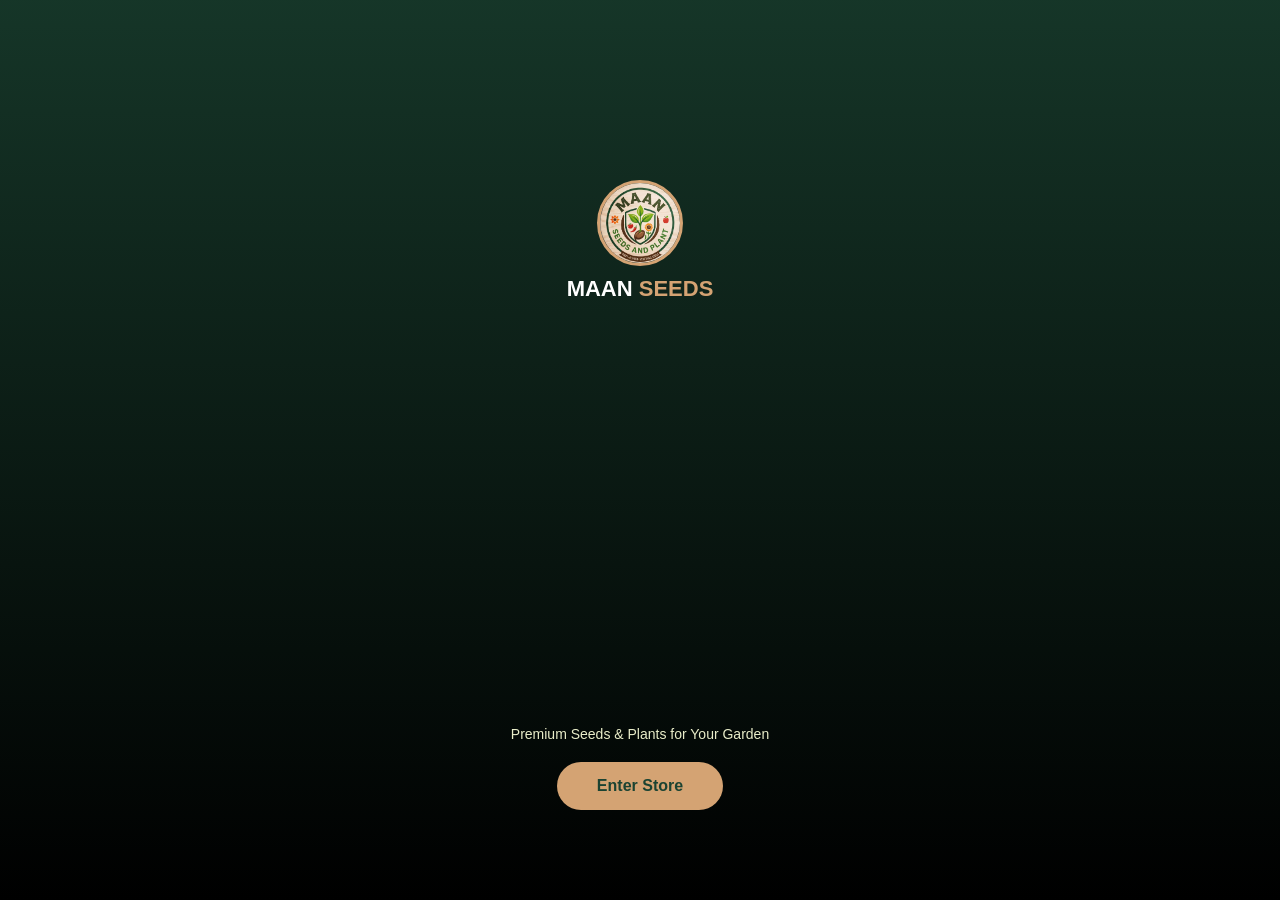
<file: index.html>
<!DOCTYPE html>
<html lang="en">
<head>
<meta charset="UTF-8">
<meta name="viewport" content="width=device-width, initial-scale=1.0, maximum-scale=1.0, user-scalable=no, viewport-fit=cover">
<title>MAAN Seeds & Plants</title>
<style>
    :root{ --accent:#d4a373; --accent-light:#e9edc9; }
    body{ margin:0; width:100vw; height:100vh; overflow:hidden; background:#000; font-family:sans-serif; display:flex; flex-direction:column; align-items:center; justify-content:space-between; }
    .bg-video { position: fixed; top: 0; left: 0; width: 100%; height: 100%; object-fit: cover; z-index: 1; opacity: 0.6; }
    .overlay{ position:absolute; inset:0; z-index:2; background: linear-gradient(to bottom, rgba(27,67,50,0.8), rgba(0,0,0,0.9)); }
    .brand-block{ position:relative; z-index:3; display:flex; flex-direction:column; align-items:center; gap:10px; padding-top:20vh; }
    .brand-logo{ height:80px; width:80px; border-radius:50%; border:3px solid var(--accent); object-fit:cover; background:#fff;}
    .brand-name{ font-size:22px; font-weight:800; color:#fff; }
    .brand-name span{ color:var(--accent); }
    .bottom-block{ position:relative; z-index:3; padding-bottom:10vh; text-align:center; }
    .bottom-block p{ color:var(--accent-light); font-size:14px; margin-bottom:20px; }
    .btn{ display:inline-block; padding:15px 40px; background:var(--accent); color:#1b4332; font-weight:bold; border-radius:30px; text-decoration:none; }
</style>
</head>
<body>
    <video class="bg-video" autoplay muted loop playsinline><source src="sadsadsaddsa.mp4" type="video/mp4"></video>
    <div class="overlay"></div>
    <div class="brand-block">
        <img src="logo.jpg" alt="Logo" class="brand-logo" onerror="this.src='logo.JPG'">
        <div class="brand-name">MAAN <span>SEEDS</span></div>
    </div>
    <div class="bottom-block">
        <p>Premium Seeds & Plants for Your Garden</p>
        <a href="shop.html" class="btn">Enter Store</a>
    </div>
</body>
</html>
</file>
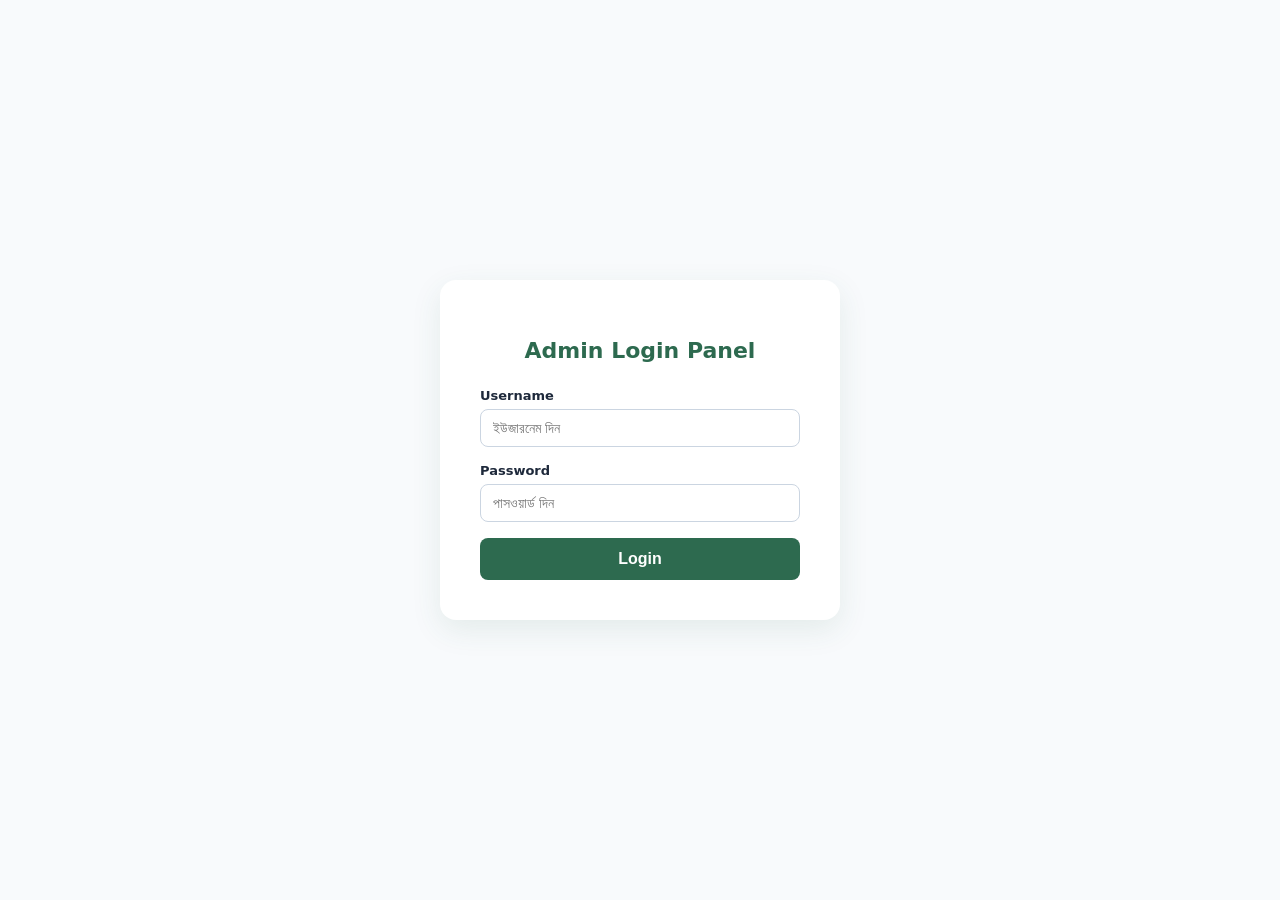
<file: admin.html>
<!DOCTYPE html>
<html lang="en">
<head>
    <meta charset="UTF-8">
    <meta name="viewport" content="width=device-width, initial-scale=1.0">
    <title>Admin Dashboard - Bustan Seeds & Plants</title>
    <script src="https://cdn.ckeditor.com/ckeditor5/39.0.1/classic/ckeditor.js"></script>
    <style>
        :root {
            --primary: #2d6a4f;
            --accent: #d4a373;
            --bg-main: #f8fafc;
            --card-bg: #ffffff;
            --text-dark: #1e293b;
        }

        body {
            font-family: 'Segoe UI', system-ui, sans-serif;
            background: var(--bg-main);
            margin: 0; padding: 0; color: var(--text-dark);
            display: flex; justify-content: center; align-items: center; min-height: 100vh;
        }

        .login-container {
            background: var(--card-bg); padding: 40px; border-radius: 16px;
            box-shadow: 0 10px 30px rgba(45, 106, 79, 0.1); width: 100%; max-width: 400px; text-align: center; box-sizing: border-box;
        }

        .login-container h2 { margin-bottom: 25px; color: var(--primary); font-size: 22px; font-weight: 700; }

        .input-group { margin-bottom: 16px; text-align: left; }
        .input-group label { display: block; margin-bottom: 6px; font-weight: 600; font-size: 13px; color: var(--text-dark); }
        .input-group input, .input-group select {
            width: 100%; padding: 10px 12px; border: 1px solid #cbd5e1; border-radius: 8px; font-size: 14px; box-sizing: border-box; outline: none;
        }

        .login-btn {
            background: var(--primary); color: #ffffff; border: none; width: 100%; padding: 12px; font-size: 16px; font-weight: 700; border-radius: 8px; cursor: pointer;
        }

        #adminPanelMain {
            display: none; width: 100%; max-width: 1200px; background: white; padding: 30px; border-radius: 16px; box-shadow: 0 10px 30px rgba(0,0,0,0.05); margin: 20px; box-sizing: border-box;
        }

        .admin-header {
            display: flex; justify-content: space-between; align-items: center; border-bottom: 2px solid #f1f5f9; padding-bottom: 15px; margin-bottom: 25px;
        }

        .admin-header h1 { font-size: 22px; color: var(--primary); margin: 0; }

        .logout-btn { background: #ef4444; color: white; border: none; padding: 8px 16px; font-weight: 600; border-radius: 6px; cursor: pointer; }

        .admin-sections { display: grid; grid-template-columns: repeat(auto-fit, minmax(300px, 1fr)); gap: 20px; }

        .admin-card { background: #f8fafc; padding: 18px; border-radius: 12px; border: 1px solid #e2e8f0; margin-bottom: 16px; }

        .admin-card h3 {
            margin-top: 0; color: var(--primary); border-bottom: 2px solid var(--accent); padding-bottom: 6px; display: inline-block; margin-bottom: 15px; font-size: 16px;
        }

        .btn-success {
            background: #10b981; color: white; border: none; padding: 10px 15px; font-weight: bold; border-radius: 6px; cursor: pointer; width: 100%; margin-top: 8px;
        }

        .btn-secondary { background: #64748b; color: white; border: none; padding: 6px 12px; border-radius: 4px; cursor: pointer; }

        .category-order-item {
            display: flex; justify-content: space-between; align-items: center; background: white; padding: 8px 12px; border: 1px solid #cbd5e1; border-radius: 8px; margin-bottom: 6px; font-size: 13px; font-weight: 600;
        }

        .move-btn { background: #3b82f6; color: white; border: none; padding: 4px 8px; border-radius: 4px; cursor: pointer; font-size: 11px; }

        .product-manage-row {
            display: flex; justify-content: space-between; align-items: center; background: white; padding: 10px; border: 1px solid #e2e8f0; border-radius: 8px; margin-bottom: 8px;
        }

        .prod-info-left { display: flex; align-items: center; gap: 10px; }
        .prod-info-left img { width: 45px; height: 45px; object-fit: contain; border-radius: 4px; border: 1px solid #cbd5e1; background: #f8fafc; }

        .edit-prod-btn, .delete-prod-btn, .delete-cat-btn {
            border: none; padding: 5px 10px; font-size: 12px; font-weight: bold; border-radius: 6px; cursor: pointer; color: white;
        }
        .edit-prod-btn { background: #3b82f6; margin-right: 4px; }
        .delete-prod-btn, .delete-cat-btn { background: #ef4444; }

        .variant-row {
            display: flex; gap: 8px; margin-bottom: 8px; align-items: center; flex-wrap: wrap; background: #ffffff; padding: 8px; border: 1px solid #e2e8f0; border-radius: 6px;
        }
        .variant-row input { padding: 6px 8px; border: 1px solid #cbd5e1; border-radius: 4px; font-size: 12px; }
        .ck-editor__editable_inline { min-height: 180px; }
    </style>
</head>
<body>

    <!-- 🔐 LOGIN FORM -->
    <div class="login-container" id="loginCard">
        <h2>Admin Login Panel</h2>
        <form onsubmit="handleAdminLogin(event);">
            <div class="input-group">
                <label>Username</label>
                <input type="text" id="adminUser" placeholder="ইউজারনেম দিন" required autocomplete="username">
            </div>
            <div class="input-group">
                <label>Password</label>
                <input type="password" id="adminPass" placeholder="পাসওয়ার্ড দিন" required autocomplete="current-password">
            </div>
            <button type="submit" class="login-btn" id="loginBtn">Login</button>
        </form>
    </div>

    <!-- 🛠️ ADMIN MAIN DASHBOARD -->
    <div id="adminPanelMain">
        <div class="admin-header">
            <h1>Bustan Seeds & Plants - Dashboard</h1>
            <button class="logout-btn" onclick="adminLogout()">Logout 🔓</button>
        </div>

        <div class="admin-sections">
            <div>
                <!-- 🔑 ADMIN SECURITY -->
                <div class="admin-card" style="background:#f0fdf4; border-color:#bbf7d0;">
                    <h3 style="color:#166534; border-bottom-color:#22c55e;">🔑 Admin Security (চেঞ্জ পাসওয়ার্ড)</h3>
                    <form onsubmit="updateAdminCredentials(event);">
                        <div class="input-group">
                            <label>New Username</label>
                            <input type="text" id="newAdminUser" placeholder="ইউজারনেম লিখুন" required>
                        </div>
                        <div class="input-group">
                            <label>New Password</label>
                            <input type="password" id="newAdminPass" placeholder="পাসওয়ার্ড লিখুন" required>
                        </div>
                        <button type="submit" class="btn-success" style="background:#16a34a;">Update Login Info 🔒</button>
                    </form>
                </div>

                <!-- 🖼️ Billboard -->
                <div class="admin-card">
                    <h3>🖼️ Manage Billboard Banners</h3>
                    <div class="input-group">
                        <label>Upload Banner Image OR MP4 Video</label>
                        <input type="file" id="billboardImageInput" accept="image/*,video/mp4">
                    </div>
                    <div class="input-group">
                        <label>Target Category</label>
                        <select id="billboardCategorySelect"></select>
                    </div>
                    <button class="btn-success" onclick="uploadBillboardBanner()" id="uploadBannerBtn" style="background:var(--primary); color:#fff;">Add Billboard Media 🚀</button>
                    
                    <div style="margin-top: 15px;">
                        <h4 style="font-size:13px; margin-bottom:8px; color:var(--primary);">Active Billboards:</h4>
                        <div id="adminBillboardList" style="display: flex; flex-direction: column; gap: 6px;"></div>
                        <button class="btn-success" onclick="saveBillboardOrder(event)" style="background:var(--primary); color:#fff; margin-top:10px;">Save Billboard Position 💾</button>
                    </div>
                </div>

                <!-- 📁 Create Category -->
                <div class="admin-card">
                    <h3>📁 Create Category</h3>
                    <form onsubmit="createNewCategory(event);">
                        <div class="input-group">
                            <label>New Category Name</label>
                            <input type="text" id="newCategoryName" placeholder="যেমন: Vegetable Seeds" required>
                        </div>
                        <button type="submit" class="btn-success">Save Category ➕</button>
                    </form>
                </div>

                <!-- ↕️ Reorder Categories -->
                <div class="admin-card">
                    <h3>↕️ Reorder Categories</h3>
                    <div id="categoryOrderList"></div>
                    <button class="btn-success" onclick="saveCategoryOrder()" style="background:var(--primary); color:#fff; margin-top:10px;">Save New Position 💾</button>
                </div>

                <!-- 🆕 ↕️ Reorder Products within Category -->
                <div class="admin-card" style="background: #fffbeb; border-color: #fde68a;">
                    <h3 style="color: #b45309; border-bottom-color: #f59e0b;">↕️ Reorder Products (প্রোডাক্ট সাজান)</h3>
                    <div class="input-group">
                        <label>Select Category</label>
                        <select id="reorderCategorySelect" onchange="loadProductsForReorder()"></select>
                    </div>
                    <div id="productOrderList" style="max-height: 250px; overflow-y: auto; margin-bottom: 10px;"></div>
                    <button class="btn-success" onclick="saveProductOrder(event)" style="background:#d97706; color:white;">Save Product Position 💾</button>
                </div>

                <!-- 🗑️ Delete Categories -->
                <div class="admin-card">
                    <h3>🗑️ Delete / Manage Categories</h3>
                    <div id="adminCategoryList"></div>
                </div>

                <!-- 📑 POLICY PAGES EDITOR -->
                <div class="admin-card">
                    <h3>📑 Edit Footer Policy Pages</h3>
                    <div class="input-group">
                        <label>Select Page</label>
                        <select id="policyPageType" onchange="loadPageContentToEdit()">
                            <option value="refund">রিফান্ড ও রিটার্ন পলিসি (Refund Policy)</option>
                            <option value="terms">টার্মস এবং কন্ডিশন (Terms & Conditions)</option>
                            <option value="delivery">ডেলিভারি সংক্রান্ত তথ্য (Delivery Info)</option>
                        </select>
                    </div>
                    <div class="input-group">
                        <label>Page Text</label>
                        <textarea id="policyDetails" rows="3"></textarea>
                    </div>
                    <button class="btn-success" onclick="savePageContent()">Save Policy Page 💾</button>
                </div>
            </div>

            <!-- 📦 Add/Edit Product -->
            <div class="admin-card" id="formScrollTarget">
                <h3 id="formActionTitle">📦 Add New Product</h3>
                
                <div class="input-group">
                    <label>Product Title</label>
                    <input type="text" id="prodName" placeholder="যেমন: Hybrid Tomato Seeds">
                </div>
                <div style="display:flex; gap:10px;">
                    <div class="input-group" style="flex:1;">
                        <label>Regular Price (আসল দাম ৳)</label>
                        <input type="number" id="prodRegularPrice" placeholder="যেমন: 150">
                    </div>
                    <div class="input-group" style="flex:1;">
                        <label>Offer Price (বিক্রয় মূল্য ৳)</label>
                        <input type="number" id="prodPrice" placeholder="যেমন: 120">
                    </div>
                </div>

                <div style="display:flex; gap:10px;">
                    <div class="input-group" style="flex:1;">
                        <label>Stock Status</label>
                        <select id="prodStockStatus">
                            <option value="In Stock">In Stock (স্টকে আছে)</option>
                            <option value="Out of Stock">Out of Stock (স্টকে নেই)</option>
                        </select>
                    </div>
                    <div class="input-group" style="flex:1;">
                        <label>Stock Quantity</label>
                        <input type="number" id="prodStockQty" placeholder="যেমন: 100" value="100">
                    </div>
                </div>

                <div class="input-group">
                    <label>Category</label>
                    <select id="prodCategory"></select>
                </div>
                <div class="input-group">
                    <label>Sizes/Weight (Optional)</label>
                    <input type="text" id="prodSizes" placeholder="যেমন: 10gm, 50gm, 100gm">
                </div>
                
                <div style="background: #f1f5f9; padding: 12px; border-radius: 8px; border: 1px solid #cbd5e1; margin-bottom: 16px;">
                    <label style="font-weight:bold; font-size:13px; color:var(--primary); display:block; margin-bottom:10px;">🎥 Video Links (ভিডিও লিংক)</label>
                    
                    <div class="input-group" style="margin-bottom: 8px;">
                        <label>General Video URL (প্রোডাক্ট পেজের জন্য - Optional)</label>
                        <input type="url" id="prodVideo" placeholder="https://facebook.com/... বা যেকোনো লিংক">
                    </div>
                    
                    <div class="input-group" style="margin-bottom: 0;">
                        <label style="color: #ff0000;">YouTube Reels / Shorts Link (শুধুমাত্র Reels সেকশনের জন্য)</label>
                        <input type="url" id="prodYoutubeVideo" placeholder="https://youtube.com/shorts/...">
                    </div>
                </div>

                <div class="input-group">
                    <label>Description / Specification</label>
                    <textarea id="prodDetails" placeholder="প্রোডাক্টের বিবরণ..." rows="3"></textarea>
                </div>
                <div class="input-group">
                    <label>Main Showcase Image</label>
                    <input type="file" id="prodMainImage" accept="image/*">
                </div>

                <!-- 🎨 COLOR VARIANTS -->
                <div style="margin-top:15px; margin-bottom:15px; background:#fff; padding:12px; border-radius:8px; border:1px solid #cbd5e1;">
                    <label style="font-weight:bold; font-size:13px; color:var(--primary); display:block; margin-bottom:8px;">🎨 Variants & Prices (প্যাকেজ/কালার, দাম ও আলাদা ছবি)</label>
                    <div id="variantContainer"></div>
                    <button type="button" class="btn-secondary" style="font-size:11px; margin-top:5px; background:var(--primary); color:#fff;" onclick="addVariantRow()">+ Add Variant</button>
                </div>

                <div style="display:flex; gap:10px; margin-top:15px;">
                    <button class="btn-success" onclick="uploadProductWithImages()" id="publishBtn" style="background:var(--primary); color:#fff;">Publish Product 🚀</button>
                    <button class="btn-secondary" onclick="resetFormToCreateMode()" id="cancelEditBtn" style="display:none; background:#ef4444;">Cancel Edit ✖</button>
                </div>
            </div>
        </div>

        <div class="admin-card" style="margin-top: 25px; background: #fff;">
            <h3>🛠️ Manage Products</h3>
            <div id="adminProductListContainer" style="margin-top: 15px; max-height: 500px; overflow-y: auto;"></div>
        </div>
    </div>

    <script src="script.js"></script>
    <script>
        let isEditMode = false;
        let currentEditProductKey = "";
        let existingMainImageUrl = "";
        let editorInstance = null;
        let policyEditorInstance = null;
        let draggableCategories = [];
        let draggableBillboards = [];
        let draggableProducts = []; 

        const billboardURL = "https://bustan-seeds-and-plants-default-rtdb.firebaseio.com/billboards.json";
        const authConfigURL = "https://bustan-seeds-and-plants-default-rtdb.firebaseio.com/adminCredentials.json";

        ClassicEditor.create(document.querySelector('#prodDetails'), {
            toolbar: [ 'heading', '|', 'bold', 'italic', 'link', 'bulletedList', 'numberedList', 'insertTable', 'undo', 'redo' ]
        }).then(editor => { editorInstance = editor; }).catch(e => console.error(e));

        ClassicEditor.create(document.querySelector('#policyDetails'), {
            toolbar: [ 'heading', '|', 'bold', 'italic', 'link', 'bulletedList', 'numberedList', 'undo', 'redo' ]
        }).then(editor => { 
            policyEditorInstance = editor; 
            loadPageContentToEdit();
        }).catch(e => console.error(e));

        window.addEventListener('DOMContentLoaded', () => {
            if (sessionStorage.getItem("adminLoggedIn") === "true") showAdminPanel();
        });

        function showAdminPanel() {
            document.getElementById('loginCard').style.display = 'none';
            document.getElementById('adminPanelMain').style.display = 'block'; 
            document.body.style.alignItems = 'flex-start';
            loadCategoriesIntoDropdown();
            loadCategoriesIntoManageList();
            loadCategoryOrderEditor();
            loadProductsIntoManageList(); 
            loadBillboardCategoriesDropdown();
            loadAdminBillboards();
            loadCurrentAdminCredentials();
            loadCategoriesIntoReorderDropdown(); 
        }

        function addVariantRow(colorName = "", colorPrice = "", colorImage = "") {
            const container = document.getElementById('variantContainer');
            const rowId = 'vRow_' + Date.now() + '_' + Math.random().toString(36).substr(2, 4);

            const rowHTML = `
                <div class="variant-row" id="${rowId}">
                    <input type="text" class="v-color-name" placeholder="নাম (যেমন: 10gm Pack)" value="${colorName}" style="flex:1; min-width:110px;">
                    <input type="number" class="v-color-price" placeholder="দাম (৳)" value="${colorPrice}" style="width:80px;">
                    <input type="file" class="v-color-img" accept="image/*" style="flex:1.2; min-width:140px;">
                    ${colorImage ? `<img src="${colorImage}" style="height:30px; width:30px; object-fit:cover; border-radius:4px;" class="v-existing-img" data-src="${colorImage}">` : ''}
                    <button type="button" onclick="document.getElementById('${rowId}').remove()" style="background:#ef4444; color:white; border:none; border-radius:4px; padding:4px 8px; cursor:pointer;">×</button>
                </div>
            `;
            container.innerHTML += rowHTML;
        }

        async function loadCurrentAdminCredentials() {
            try {
                const res = await fetch(authConfigURL);
                const creds = await res.json();
                if (creds) {
                    document.getElementById('newAdminUser').value = creds.user || "admin";
                    document.getElementById('newAdminPass').value = creds.pass || "admin123";
                } else {
                    document.getElementById('newAdminUser').value = "admin";
                    document.getElementById('newAdminPass').value = "admin123";
                }
            } catch(e) { console.error(e); }
        }

        async function updateAdminCredentials(e) {
            e.preventDefault();
            const user = document.getElementById('newAdminUser').value.trim();
            const pass = document.getElementById('newAdminPass').value.trim();
            if (!user || !pass) return alert("ইউজারনেম ও পাসওয়ার্ড দিন!");

            await fetch(authConfigURL, {
                method: 'PUT',
                body: JSON.stringify({ user, pass })
            });
            alert("🎉 পাসওয়ার্ড সেভ করা হয়েছে!");
        }

        async function handleAdminLogin(e) {
            e.preventDefault();
            const inputUser = document.getElementById('adminUser').value.trim();
            const inputPass = document.getElementById('adminPass').value.trim();

            let validUser = "admin";
            let validPass = "admin123";

            try {
                const res = await fetch(authConfigURL);
                const creds = await res.json();
                if (creds && creds.user && creds.pass) {
                    validUser = creds.user;
                    validPass = creds.pass;
                }
            } catch(err) { console.error(err); }

            if (inputUser === validUser && inputPass === validPass) {
                sessionStorage.setItem("adminLoggedIn", "true");
                showAdminPanel();
            } else { alert("❌ ভুল লগইন ডাটা!"); }
        }

        async function createNewCategory(e) {
            e.preventDefault();
            const catName = document.getElementById('newCategoryName').value.trim();
            if (!catName) return;

            const catURL = "https://bustan-seeds-and-plants-default-rtdb.firebaseio.com/categories.json";
            await fetch(catURL, { method: 'POST', body: JSON.stringify({ name: catName }) });
            alert(`📁 "${catName}" ক্যাটাগরি তৈরি হয়েছে!`);
            document.getElementById('newCategoryName').value = "";
            await loadCategoriesIntoDropdown();
            await loadCategoriesIntoManageList();
            await loadCategoryOrderEditor();
            await loadCategoriesIntoReorderDropdown();
        }

        async function loadCategoriesIntoDropdown() {
            const dropdown = document.getElementById('prodCategory');
            if(!dropdown) return;
            dropdown.innerHTML = '<option value="">ক্যাটাগরি সিলেক্ট করুন</option>';
            const catURL = "https://bustan-seeds-and-plants-default-rtdb.firebaseio.com/categories.json";
            const res = await fetch(catURL);
            const catData = await res.json();
            if (catData) {
                Object.keys(catData).forEach(key => {
                    dropdown.innerHTML += `<option value="${catData[key].name}">${catData[key].name}</option>`;
                });
            }
        }

        async function loadCategoriesIntoManageList() {
            const list = document.getElementById('adminCategoryList');
            if (!list) return;
            const catURL = "https://bustan-seeds-and-plants-default-rtdb.firebaseio.com/categories.json";
            const res = await fetch(catURL);
            const catData = await res.json();
            list.innerHTML = "";
            if (catData) {
                Object.keys(catData).forEach(key => {
                    list.innerHTML += `
                        <div style="display:flex; justify-content:space-between; align-items:center; margin-bottom:6px; background:#fff; padding:8px 12px; border-radius:6px; border:1px solid #cbd5e1; font-size:13px; font-weight:600;">
                            <span>📁 ${catData[key].name}</span>
                            <button class="delete-cat-btn" onclick="deleteCategory('${key}', '${catData[key].name}')">Delete 🗑️</button>
                        </div>
                    `;
                });
            } else {
                list.innerHTML = "<small style='color:#64748b;'>কোনো ক্যাটাগরি নেই</small>";
            }
        }

        async function deleteCategory(categoryKey, categoryName) {
            if (!confirm(`ক্যাটাগরি "${categoryName}" ডিলিট করতে চান?`)) return;
            await fetch(`https://bustan-seeds-and-plants-default-rtdb.firebaseio.com/categories/${categoryKey}.json`, { method: 'DELETE' });
            alert("🗑️ ডিলিট করা হয়েছে!");
            await loadCategoriesIntoDropdown();
            await loadCategoriesIntoManageList();
            await loadCategoryOrderEditor();
            await loadCategoriesIntoReorderDropdown();
        }

        async function loadCategoryOrderEditor() {
            try {
                // Ensure dbURL is used internally for products load
                const res = await fetch("https://bustan-seeds-and-plants-default-rtdb.firebaseio.com/products.json");
                const allProductsData = await res.json() || {};
                const orderRes = await fetch("https://bustan-seeds-and-plants-default-rtdb.firebaseio.com/categoryOrder.json");
                const savedOrder = await orderRes.json() || [];
                
                let foundCategories = [];
                Object.keys(allProductsData).forEach(key => {
                    if (allProductsData[key].category && !foundCategories.includes(allProductsData[key].category)) {
                        foundCategories.push(allProductsData[key].category);
                    }
                });

                let activeCategories = [];
                if (Array.isArray(savedOrder) && savedOrder.length > 0) {
                    savedOrder.forEach(pCat => {
                        if (foundCategories.includes(pCat)) activeCategories.push(pCat);
                    });
                }
                foundCategories.forEach(fCat => {
                    if (!activeCategories.includes(fCat)) activeCategories.push(fCat);
                });

                draggableCategories = [...activeCategories];
                renderOrderList();
            } catch(e){ console.error(e); }
        }

        function renderOrderList() {
            const list = document.getElementById('categoryOrderList');
            if(!list) return;
            list.innerHTML = "";
            draggableCategories.forEach((cat, index) => {
                list.innerHTML += `
                    <div class="category-order-item">
                        <span>📁 ${cat}</span>
                        <div>
                            <button class="move-btn" onclick="moveCategory(${index}, -1)">⬆ Up</button>
                            <button class="move-btn" onclick="moveCategory(${index}, 1)">⬇ Down</button>
                        </div>
                    </div>
                `;
            });
        }

        function moveCategory(index, direction) {
            const newIndex = index + direction;
            if (newIndex < 0 || newIndex >= draggableCategories.length) return;
            const temp = draggableCategories[index];
            draggableCategories[index] = draggableCategories[newIndex];
            draggableCategories[newIndex] = temp;
            renderOrderList();
        }

        async function saveCategoryOrder() {
            try {
                const res = await fetch("https://bustan-seeds-and-plants-default-rtdb.firebaseio.com/categoryOrder.json", {
                    method: 'PUT',
                    headers: { 'Content-Type': 'application/json' },
                    body: JSON.stringify(draggableCategories)
                });
                if(res.ok) alert("🎉 ক্যাটাগরির নতুন পজিশন সেভ করা হয়েছে!");
            } catch(err) { alert("সেভ করতে সমস্যা হয়েছে!"); }
        }

        async function loadCategoriesIntoReorderDropdown() {
            const dropdown = document.getElementById('reorderCategorySelect');
            if(!dropdown) return;
            dropdown.innerHTML = '<option value="">ক্যাটাগরি সিলেক্ট করুন</option>';
            const catURL = "https://bustan-seeds-and-plants-default-rtdb.firebaseio.com/categories.json";
            const res = await fetch(catURL);
            const catData = await res.json();
            if (catData) {
                Object.keys(catData).forEach(key => {
                    dropdown.innerHTML += `<option value="${catData[key].name}">${catData[key].name}</option>`;
                });
            }
        }

        async function loadProductsForReorder() {
            const category = document.getElementById('reorderCategorySelect').value;
            const list = document.getElementById('productOrderList');
            if (!category) {
                list.innerHTML = "";
                return;
            }

            list.innerHTML = "<p style='font-size:12px;'>লোড হচ্ছে...</p>";
            const dbURL = "https://bustan-seeds-and-plants-default-rtdb.firebaseio.com/products.json";
            const res = await fetch(dbURL);
            const data = await res.json();
            if (!data) { list.innerHTML = "<p style='font-size:12px;'>কোনো প্রোডাক্ট নেই!</p>"; return; }

            draggableProducts = Object.keys(data)
                .map(key => ({ key, ...data[key] }))
                .filter(p => p.category === category)
                .sort((a, b) => {
                    const posA = a.position !== undefined ? a.position : 9999;
                    const posB = b.position !== undefined ? b.position : 9999;
                    return posA - posB;
                });

            renderProductOrderList();
        }

        function renderProductOrderList() {
            const list = document.getElementById('productOrderList');
            list.innerHTML = "";
            if(draggableProducts.length === 0) {
                list.innerHTML = "<p style='font-size:12px;'>এই ক্যাটাগরিতে কোনো প্রোডাক্ট নেই।</p>";
                return;
            }
            draggableProducts.forEach((prod, index) => {
                list.innerHTML += `
                    <div class="category-order-item" style="display:flex; justify-content:space-between; align-items:center; background:white; padding:6px 10px; border:1px solid #cbd5e1; border-radius:6px; margin-bottom:6px;">
                        <div style="display:flex; align-items:center; gap:10px;">
                            <img src="${prod.mainImage || 'logo.JPG'}" style="width:30px; height:30px; object-fit:cover; border-radius:4px; border:1px solid #eee;">
                            <span style="font-size:12px; font-weight:600; color:#0f2635;">${prod.name}</span>
                        </div>
                        <div style="display:flex; gap:4px;">
                            <button type="button" class="move-btn" onclick="moveProduct(${index}, -1)">⬆ Up</button>
                            <button type="button" class="move-btn" onclick="moveProduct(${index}, 1)">⬇ Down</button>
                        </div>
                    </div>
                `;
            });
        }

        function moveProduct(index, direction) {
            const newIndex = index + direction;
            if (newIndex < 0 || newIndex >= draggableProducts.length) return;
            const temp = draggableProducts[index];
            draggableProducts[index] = draggableProducts[newIndex];
            draggableProducts[newIndex] = temp;
            renderProductOrderList();
        }

        async function saveProductOrder(event) {
            if (draggableProducts.length === 0) return;
            const btn = event.target;
            btn.innerText = "Saving Order...";
            btn.disabled = true;

            try {
                const promises = draggableProducts.map((prod, index) => {
                    return fetch(`https://bustan-seeds-and-plants-default-rtdb.firebaseio.com/products/${prod.key}.json`, {
                        method: 'PATCH',
                        headers: { 'Content-Type': 'application/json' },
                        body: JSON.stringify({ position: index })
                    });
                });

                await Promise.all(promises);
                alert("🎉 প্রোডাক্টের নতুন সিরিয়াল সেভ করা হয়েছে!");
                loadProductsIntoManageList();
            } catch(e) { 
                alert("সমস্যা হয়েছে!"); 
            } finally {
                btn.innerText = "Save Product Position 💾";
                btn.disabled = false;
            }
        }

        async function loadPageContentToEdit() {
            const pageType = document.getElementById('policyPageType').value;
            const res = await fetch(`https://bustan-seeds-and-plants-default-rtdb.firebaseio.com/pages/${pageType}.json`);
            const data = await res.json();
            if (policyEditorInstance) policyEditorInstance.setData(data ? data.content : "");
        }

        async function savePageContent() {
            const pageType = document.getElementById('policyPageType').value;
            const content = policyEditorInstance ? policyEditorInstance.getData() : "";

            await fetch(`https://bustan-seeds-and-plants-default-rtdb.firebaseio.com/pages/${pageType}.json`, {
                method: 'PUT',
                body: JSON.stringify({ content, updatedAt: Date.now() })
            });
            alert("🎉 পলিসি পেজের বিষয়বস্তু সেভ করা হয়েছে!");
        }

        async function loadBillboardCategoriesDropdown() {
            const dropdown = document.getElementById('billboardCategorySelect');
            if (!dropdown) return;
            dropdown.innerHTML = '<option value="">ক্যাটাগরি সিলেক্ট করুন (Optional)</option>';
            const catURL = "https://bustan-seeds-and-plants-default-rtdb.firebaseio.com/categories.json";
            const res = await fetch(catURL);
            const catData = await res.json();
            if (catData) {
                Object.keys(catData).forEach(key => {
                    dropdown.innerHTML += `<option value="${catData[key].name}">${catData[key].name}</option>`;
                });
            }
        }

        async function loadAdminBillboards() {
            const list = document.getElementById('adminBillboardList');
            if (!list) return;
            try {
                const res = await fetch(billboardURL);
                const data = await res.json();
                list.innerHTML = "";
                if (!data) {
                    draggableBillboards = [];
                    list.innerHTML = "<p style='font-size:12px; color:#64748b;'>কোনো বিলবোর্ড নেই!</p>";
                    return;
                }
                
                draggableBillboards = Object.keys(data).map(key => ({
                    key: key,
                    ...data[key]
                })).sort((a, b) => (b.createdAt || 0) - (a.createdAt || 0));

                renderBillboardList();
            } catch(e) { console.error(e); }
        }

        function renderBillboardList() {
            const list = document.getElementById('adminBillboardList');
            if (!list) return;
            list.innerHTML = "";
            
            draggableBillboards.forEach((item, index) => {
                const srcUrl = item.mediaUrl || item.imageUrl || "";
                const isVideo = item.mediaType === "video" || srcUrl.includes('video') || srcUrl.includes('data:video');

                list.innerHTML += `
                    <div style="display:flex; justify-content:space-between; align-items:center; background:#fff; padding:6px 10px; border:1px solid #cbd5e1; border-radius:6px;">
                        <div style="display:flex; align-items:center; gap:8px;">
                            ${isVideo ? 
                                `<video src="${srcUrl}" style="height:35px; width:60px; object-fit:cover; border-radius:4px;" muted></video>` : 
                                `<img src="${srcUrl}" style="height:35px; width:60px; object-fit:cover; border-radius:4px;">`
                            }
                            <small style="font-weight:600; color:#0f2635;">${item.category ? '📂 ' + item.category : 'সাধারণ ব্যানার'}</small>
                        </div>
                        <div style="display:flex; align-items:center; gap:4px;">
                            <button class="move-btn" onclick="moveBillboard(${index}, -1)">⬆</button>
                            <button class="move-btn" onclick="moveBillboard(${index}, 1)">⬇</button>
                            <button class="delete-prod-btn" onclick="deleteBillboard('${item.key}')" style="margin-left:4px;">🗑️</button>
                        </div>
                    </div>
                `;
            });
        }

        function moveBillboard(index, direction) {
            const newIndex = index + direction;
            if (newIndex < 0 || newIndex >= draggableBillboards.length) return;
            const temp = draggableBillboards[index];
            draggableBillboards[index] = draggableBillboards[newIndex];
            draggableBillboards[newIndex] = temp;
            renderBillboardList();
        }

        async function saveBillboardOrder(event) {
            if (draggableBillboards.length === 0) return;
            const btn = event.target;
            btn.innerText = "Saving Order...";
            btn.disabled = true;

            try {
                const baseTime = Date.now();
                const promises = draggableBillboards.map((item, index) => {
                    const newCreatedAt = baseTime - (index * 1000);
                    return fetch(`https://bustan-seeds-and-plants-default-rtdb.firebaseio.com/billboards/${item.key}.json`, {
                        method: 'PATCH',
                        headers: { 'Content-Type': 'application/json' },
                        body: JSON.stringify({ createdAt: newCreatedAt })
                    });
                });

                await Promise.all(promises);
                alert("🎉 বিলবোর্ডের পজিশন সেভ করা হয়েছে!");
                loadAdminBillboards();
            } catch(e) { alert("সমস্যা হয়েছে!"); } 
            finally {
                btn.innerText = "Save Billboard Position 💾";
                btn.disabled = false;
            }
        }

        async function uploadBillboardBanner() {
            const fileInput = document.getElementById('billboardImageInput');
            const file = fileInput.files[0];
            const category = document.getElementById('billboardCategorySelect').value;
            if (!file) return alert("ফাইল সিলেক্ট করুন!");

            let mediaUrl = await fileToBase64(file);
            let mediaType = file.type.includes('video') ? "video" : "image";

            await fetch(billboardURL, {
                method: 'POST',
                body: JSON.stringify({ mediaUrl, mediaType, category, createdAt: Date.now() })
            });

            alert("🎉 স্লাইডার ব্যানার সেভ হয়েছে!");
            fileInput.value = "";
            loadAdminBillboards();
        }

        function fileToBase64(file) {
            return new Promise((res, rej) => {
                const reader = new FileReader();
                reader.onload = () => res(reader.result);
                reader.onerror = e => rej(e);
                reader.readAsDataURL(file);
            });
        }

        async function deleteBillboard(key) {
            if (!confirm("ডিলিট করবেন?")) return;
            await fetch(`https://bustan-seeds-and-plants-default-rtdb.firebaseio.com/billboards/${key}.json`, { method: 'DELETE' });
            loadAdminBillboards();
        }

        function adminLogout() {
            sessionStorage.removeItem("adminLoggedIn");
            window.location.reload();
        }

        async function loadProductsIntoManageList() {
            const container = document.getElementById('adminProductListContainer');
            const dbURL = "https://bustan-seeds-and-plants-default-rtdb.firebaseio.com/products.json";
            const res = await fetch(dbURL);
            const data = await res.json();
            if(!data) { container.innerHTML = "<p>কোনো প্রোডাক্ট নেই!</p>"; return; }
            container.innerHTML = "";
            Object.keys(data).forEach(key => {
                const prod = data[key];
                const isOut = (prod.stockStatus === 'Out of Stock' || parseInt(prod.stockQty) <= 0);
                container.innerHTML += `
                    <div class="product-manage-row">
                        <div class="prod-info-left">
                            <img src="${prod.mainImage || 'logo.JPG'}">
                            <div>
                                <strong>${prod.name}</strong><br>
                                <small>${prod.category} - ৳${prod.price} | <b style="color:${isOut?'red':'green'}">${isOut?'Out of Stock':'In Stock ('+(prod.stockQty||10)+' Pcs)'}</b></small>
                            </div>
                        </div>
                        <div>
                            <button class="edit-prod-btn" onclick="prepareEditProduct('${key}')">Edit ✏️</button>
                            <button class="delete-prod-btn" onclick="deleteProductFromFirebase('${key}')">Delete 🗑️</button>
                        </div>
                    </div>
                `;
            });
        }

        async function prepareEditProduct(key) {
            const res = await fetch(`https://bustan-seeds-and-plants-default-rtdb.firebaseio.com/products/${key}.json`);
            const prod = await res.json();
            if (!prod) return;

            isEditMode = true;
            currentEditProductKey = key;
            existingMainImageUrl = prod.mainImage || "";

            document.getElementById('formActionTitle').innerText = "✏️ Edit Product";
            document.getElementById('publishBtn').innerText = "Update Product 🔄";
            document.getElementById('cancelEditBtn').style.display = 'block';

            document.getElementById('prodName').value = prod.name || "";
            document.getElementById('prodRegularPrice').value = prod.regularPrice || prod.price || "";
            document.getElementById('prodPrice').value = prod.price || "";
            document.getElementById('prodStockStatus').value = prod.stockStatus || "In Stock";
            document.getElementById('prodStockQty').value = prod.stockQty !== undefined ? prod.stockQty : 10;
            document.getElementById('prodCategory').value = prod.category || "";
            document.getElementById('prodSizes').value = prod.sizes ? prod.sizes.join(', ') : "";
            
            document.getElementById('prodVideo').value = prod.video || "";
            document.getElementById('prodYoutubeVideo').value = prod.youtubeVideo || "";
            
            if (editorInstance) editorInstance.setData(prod.details || "");

            const vContainer = document.getElementById('variantContainer');
            vContainer.innerHTML = "";
            if (prod.variants) {
                Object.keys(prod.variants).forEach(colorName => {
                    const vItem = prod.variants[colorName];
                    addVariantRow(colorName, vItem.price || prod.price, vItem.image || "");
                });
            }

            document.getElementById('formScrollTarget').scrollIntoView({ behavior: 'smooth' });
        }

        function resetFormToCreateMode() {
            isEditMode = false;
            currentEditProductKey = "";
            document.getElementById('formActionTitle').innerText = "📦 Add New Product";
            document.getElementById('publishBtn').innerText = "Publish Product 🚀";
            document.getElementById('cancelEditBtn').style.display = 'none';
            document.getElementById('prodName').value = "";
            document.getElementById('prodRegularPrice').value = "";
            document.getElementById('prodPrice').value = "";
            document.getElementById('prodStockStatus').value = "In Stock";
            document.getElementById('prodStockQty').value = "10";
            
            document.getElementById('prodVideo').value = "";
            document.getElementById('prodYoutubeVideo').value = "";
            
            document.getElementById('variantContainer').innerHTML = "";
            if (editorInstance) editorInstance.setData("");
        }

        async function deleteProductFromFirebase(key) {
            if(!confirm("ডিলিট করবেন?")) return;
            await fetch(`https://bustan-seeds-and-plants-default-rtdb.firebaseio.com/products/${key}.json`, { method: 'DELETE' });
            loadProductsIntoManageList();
        }

        async function uploadProductWithImages() {
            const name = document.getElementById('prodName').value.trim();
            const regularPrice = parseFloat(document.getElementById('prodRegularPrice').value) || parseFloat(document.getElementById('prodPrice').value);
            const price = parseFloat(document.getElementById('prodPrice').value);
            const stockStatus = document.getElementById('prodStockStatus').value;
            const stockQty = parseInt(document.getElementById('prodStockQty').value) || 0;
            const category = document.getElementById('prodCategory').value;
            const sizesRaw = document.getElementById('prodSizes').value.trim();
            
            const video = document.getElementById('prodVideo').value.trim();
            const youtubeVideo = document.getElementById('prodYoutubeVideo').value.trim();
            
            let details = editorInstance ? editorInstance.getData() : "";

            const mainImageFile = document.getElementById('prodMainImage').files[0];

            if (!name || isNaN(price) || !category) return alert("নাম, দাম ও ক্যাটাগরি পূরণ করুন!");

            const publishBtn = document.getElementById('publishBtn');
            publishBtn.innerText = "Saving...";
            publishBtn.disabled = true;

            try {
                let mainImage = existingMainImageUrl;
                if (mainImageFile) mainImage = await fileToBase64(mainImageFile);

                let sizes = sizesRaw ? sizesRaw.split(',').map(s => s.trim()) : [];

                let variants = {};
                const variantRows = document.querySelectorAll('#variantContainer .variant-row');
                
                for (let row of variantRows) {
                    const cName = row.querySelector('.v-color-name')?.value.trim();
                    const cPrice = parseFloat(row.querySelector('.v-color-price')?.value) || price;
                    const imgInput = row.querySelector('.v-color-img');
                    const existingImgTag = row.querySelector('.v-existing-img');

                    let cImg = existingImgTag ? existingImgTag.getAttribute('data-src') : "";
                    if (imgInput && imgInput.files[0]) {
                        cImg = await fileToBase64(imgInput.files[0]);
                    }

                    if (cName) {
                        variants[cName] = {
                            price: cPrice,
                            image: cImg || mainImage
                        };
                    }
                }

                let productData = { name, regularPrice, price, stockStatus, stockQty, category, video, youtubeVideo, details, mainImage, sizes, variants };

                if (isEditMode) {
                    const exRes = await fetch(`https://bustan-seeds-and-plants-default-rtdb.firebaseio.com/products/${currentEditProductKey}.json`);
                    const exData = await exRes.json();
                    if(exData && exData.position !== undefined) productData.position = exData.position;

                    await fetch(`https://bustan-seeds-and-plants-default-rtdb.firebaseio.com/products/${currentEditProductKey}.json`, { 
                        method: 'PUT', body: JSON.stringify(productData) 
                    });
                } else {
                    const dbURL = "https://bustan-seeds-and-plants-default-rtdb.firebaseio.com/products.json";
                    await fetch(dbURL, { method: 'POST', body: JSON.stringify(productData) });
                }

                alert("🎉 প্রোডাক্ট সেভ করা হয়েছে!");
                window.location.reload();
            } catch (err) { alert("সমস্যা হয়েছে!"); publishBtn.disabled = false; }
        }
    </script>
</body>
</html>
</file>
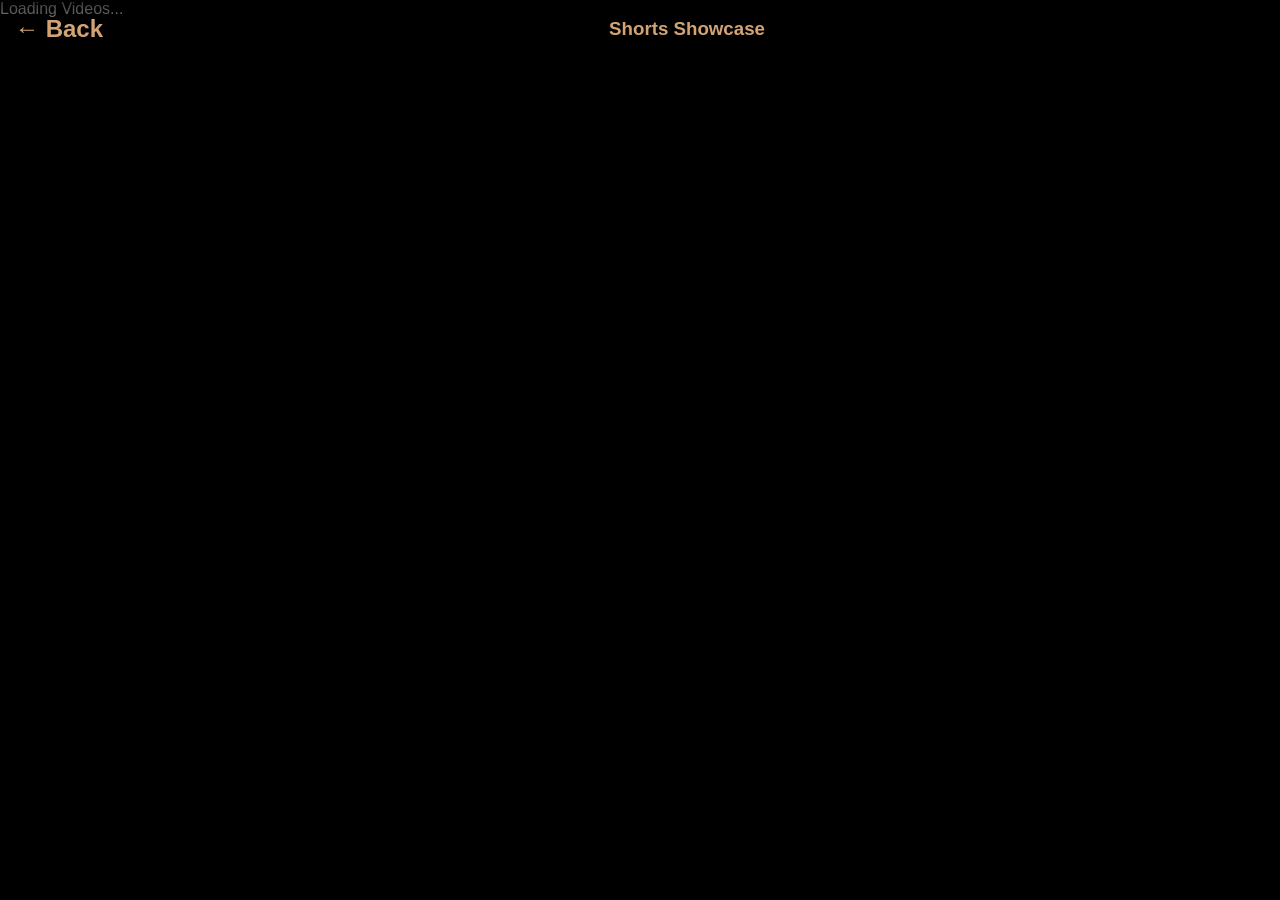
<file: reels.html>
<!DOCTYPE html>
<html lang="en">
<head>
    <meta charset="UTF-8">
    <meta name="viewport" content="width=device-width, initial-scale=1.0">
    <title>Watch & Buy - Bustan Seeds</title>
    <style>
        body { margin: 0; background: #000; color: #fff; font-family: sans-serif; }
        .header { position: fixed; top: 0; width: 100%; padding: 15px; background: linear-gradient(rgba(0,0,0,0.8), transparent); z-index: 10; display:flex; justify-content:space-between; align-items:center; }
        .back { color: #d4a373; text-decoration: none; font-size: 24px; font-weight: bold; }
        .feed { width: 100vw; height: 100vh; overflow-y: scroll; scroll-snap-type: y mandatory; }
        .reel { width: 100vw; height: 100vh; scroll-snap-align: start; position: relative; display: flex; justify-content: center; align-items: center; }
        iframe { width: 100%; height: 100%; max-width: 500px; border: none; }
    </style>
</head>
<body>
    <div class="header">
        <a href="shop.html" class="back">← Back</a>
        <h3 style="color:#d4a373; margin:0;">Shorts Showcase</h3>
        <div style="width:24px;"></div>
    </div>
    <div class="feed" id="feed">Loading Videos...</div>

    <script>
        fetch("https://bustan-seeds-and-plants-default-rtdb.firebaseio.com/products.json")
        .then(r => r.json()).then(data => {
            let html = "";
            Object.keys(data).forEach(k => {
                let url = data[k].youtubeVideo || data[k].video;
                if(url) {
                    let match = url.match(/(?:youtu\.be\/|youtube\.com\/(?:embed\/|v\/|watch\?v=|shorts\/|video\/))([\w-]{11})/);
                    if(match) html += `<div class="reel"><iframe src="https://www.youtube.com/embed/${match[1]}?autoplay=0&loop=1&playlist=${match[1]}" allowfullscreen></iframe></div>`;
                }
            });
            document.getElementById('feed').innerHTML = html || "<h3 style='text-align:center;margin-top:50vh;'>No videos found</h3>";
        });
    </script>
</body>
</html>
</file>
